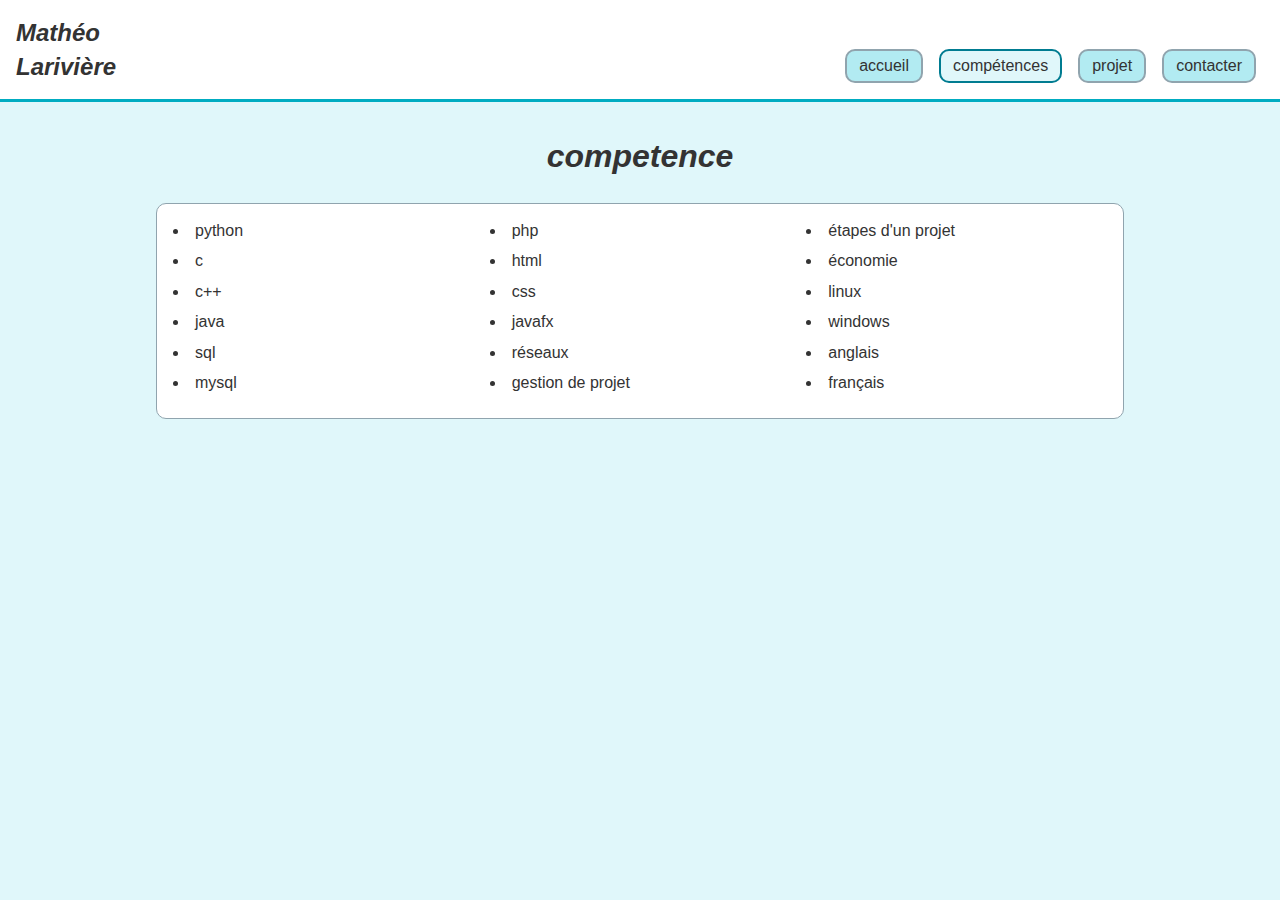
<file: competence.html>
<!DOCTYPE html>
<html lang="fr">
<head>
  <meta charset="UTF-8">
  <meta name="viewport" content="width=device-width, initial-scale=1">
  <title>Compétences – Larivière Mathéo</title>
  <link rel="stylesheet" href="competence.css">
</head>
<body>
  <header>
    <div class="logo">
      <h1>Mathéo<br>Larivière</h1>
    </div>
    <nav>
      <ul>
        <li><a href="acceuil.html" >accueil</a></li>
        <li><a href="competence.html" class="active">compétences</a></li>
        <li><a href="projet.html">projet</a></li>
        <li><a href="contacte.html">contacter</a></li>
      </ul>
    </nav>
  </header>
  </header>
  <main class="section" id="competences">
    <h2>competence</h2>
    <div class="COMPETENCE">
      <ul>
        <li>python</li><li>c</li><li>c++</li><li>java</li><li>sql</li>
        <li>mysql</li><li>php</li><li>html</li><li>css</li><li>javafx</li>
        <li>réseaux</li><li>gestion de projet</li><li>étapes d'un projet</li>
        <li>économie</li><li>linux</li><li>windows</li><li>anglais</li><li>français</li>
      </ul>
    </div>
  </main>
</body>
</html>
</file>
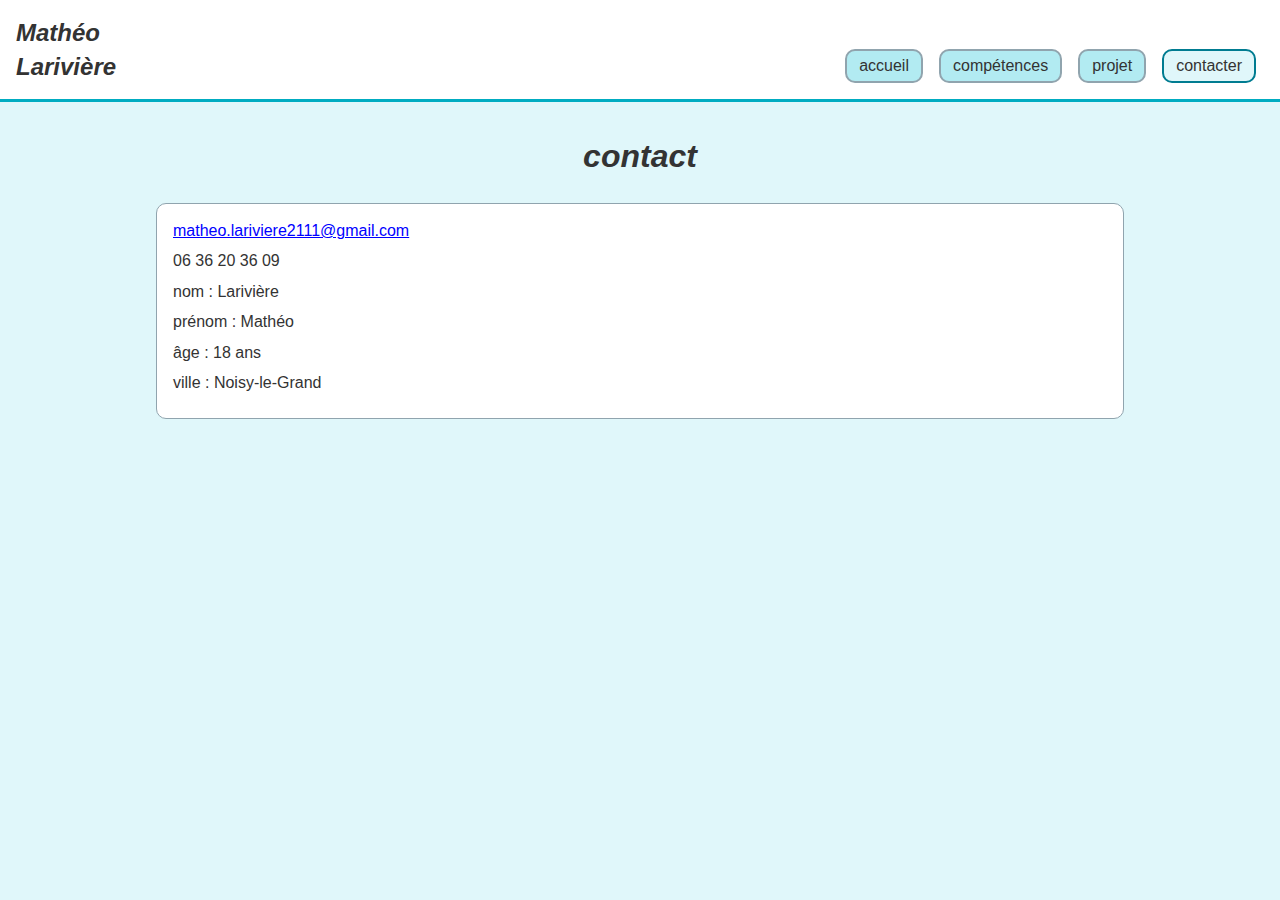
<file: contacte.html>
<!DOCTYPE html>
<html lang="fr">
<head>
  <meta charset="UTF-8">
  <meta name="viewport" content="width=device-width, initial-scale=1">
  <title>Accueil – Larivière Mathéo</title>
  <link rel="stylesheet" href="contacte.css">
</head>
<body>
  <header>
    <div class="logo">
      <h1>Mathéo<br>Larivière</h1>
    </div>
    <nav>
      <ul>
        <li><a href="acceuil.html" >accueil</a></li>
        <li><a href="competence.html">compétences</a></li>
        <li><a href="projet.html">projet</a></li>
        <li><a href="contacte.html" class="active">contacter</a></li>
      </ul>
    </nav>
  </header>
  </header>
  <section id="contacter" class="section">
      <h2>contact</h2>
      <div class="contact">
        <ul>
          <li>
            <a
              href="https://mail.google.com/mail/?view=cm&fs=1&to=matheo.lariviere2111@gmail.com"
              target="_blank"
              class="email-link"
            >matheo.lariviere2111@gmail.com</a>
          </li>
          <li>06 36 20 36 09</li>
          <li>nom : Larivière</li>
          <li>prénom : Mathéo</li>
          <li>âge : 18 ans</li>
          <li>ville : Noisy-le-Grand</li>
        </ul>
      </div>
    </section>
</file>
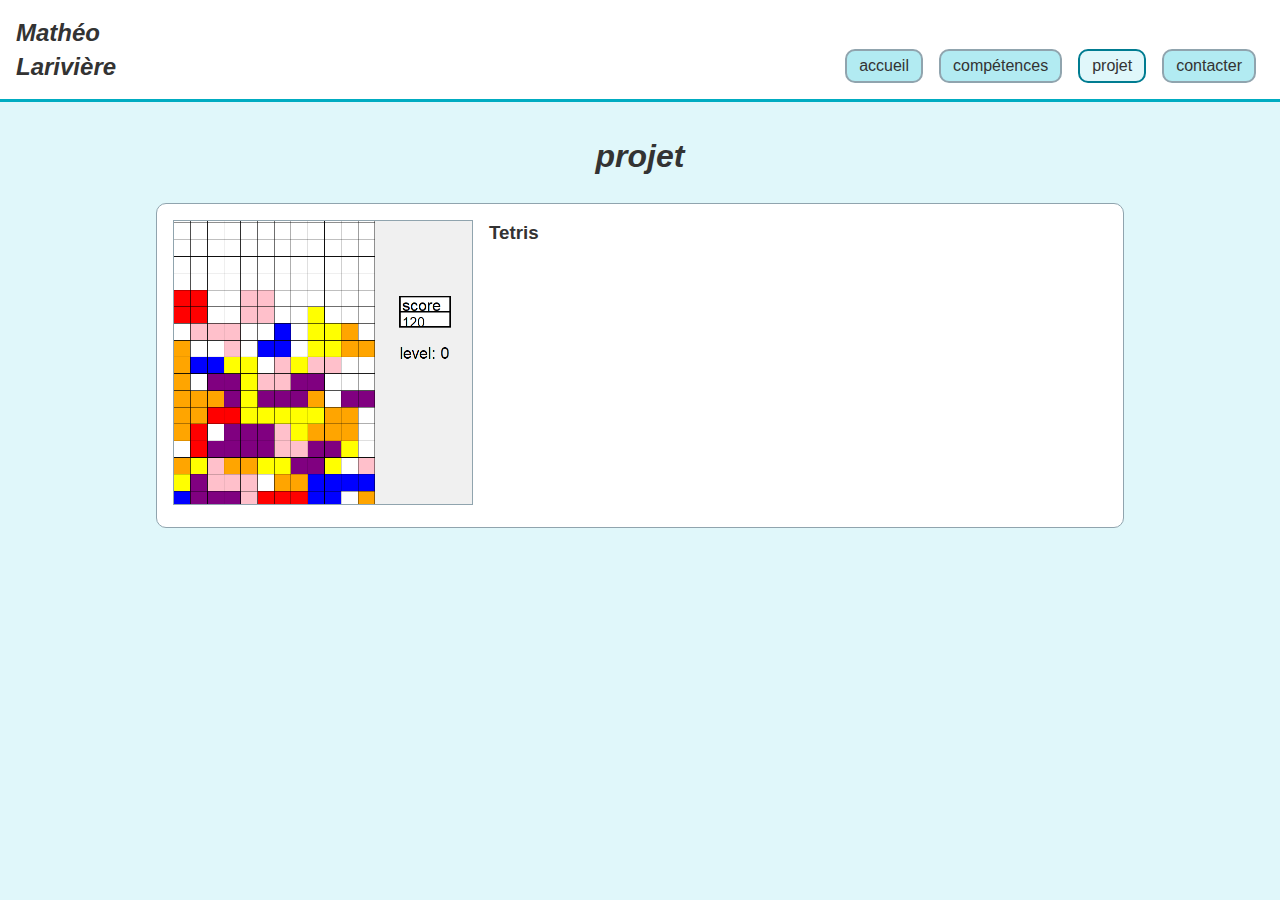
<file: projet.html>
<!DOCTYPE html>
<html lang="fr">
<head>
  <meta charset="UTF-8">
  <meta name="viewport" content="width=device-width, initial-scale=1">
  <title>Accueil – Larivière Mathéo</title>
  <link rel="stylesheet" href="projet.css">
</head>
<body>
  <header>
    <div class="logo">
      <h1>Mathéo<br>Larivière</h1>
    </div>
    <nav>
      <ul>
        <li><a href="acceuil.html" >accueil</a></li>
        <li><a href="competence.html">compétences</a></li>
        <li><a href="projet.html" class="active">projet</a></li>
        <li><a href="contacte.html">contacter</a></li>
      </ul>
    </nav>
  </header>
  </header>
  <section id="projet" class="section">
      <h2>projet</h2>
      <div class="project-box">
        <div class="screenshot">
          <img src="tertis.png" alt="Capture Tetris" class="tetrisim">
        </div>
        <div class="project-info">
          <h3>Tetris</h3>
        </div>
      </div>
    </section>
</file>
<file: competence.css>
* {
  margin: 0;
  padding: 0;
  box-sizing: border-box;
}
body {
  font-family: sans-serif;
  background: #e0f7fa;
  color: #333;
  line-height: 1.4;
}


header {
  display: flex;
  align-items: flex-end;       
  padding: 1rem;
  background: #fff;            
  border-bottom: 3px solid #00acc1;
}
.logo h1 {
  font-style: italic;
  font-size: 1.5rem;
}
nav {
  margin-left: auto;           
}
nav ul {
  display: flex;
  list-style: none;
}
nav li {
  margin: 0 0.5rem;
}
nav a {
  display: block;
  text-decoration: none;
  padding: 0.25rem 0.75rem;    
  border: 2px solid #90a4ae;
  border-radius: 10px;
  background: #b2ebf2;
  color: #333;
}
nav a.active,
nav a:hover {
  background: #e0f7fa;
  border-color: #007c91;
}


.section {
  padding: 2rem 1rem;
  max-width: 1000px;
  margin: auto;
}
.section h2 {
  text-align: center;
  font-size: 2rem;
  margin-bottom: 1.5rem;
  font-style: italic;
}


.card-wrapper {
  display: grid;
  grid-template-columns: repeat(auto-fit, minmax(200px, 1fr));
  gap: 1rem;
}
.card {
  padding: 1rem;
  border: 1px solid #90a4ae;
  border-radius: 10px;
  background: #fff;
}
.gray-box { background: #cfd8dc; }
.red-box {
  border-color: #e57373;
}
.btn-box button {
  display: block;
  width: 100%;
  margin: 0.5rem 0;
  padding: 0.5rem;
  border: none;
  background: #90caf9;
  cursor: pointer;
}


.COMPETENCE {
  border: 1px solid #90a4ae;
  border-radius: 10px;
  padding: 1rem;
  background: #fff;
}
.COMPETENCE ul {
  columns: 3;
  list-style: disc inside;
}
.COMPETENCE li {
  margin-bottom: 0.5rem;
}
</file>
<file: contacte.css>
* {
  margin: 0;
  padding: 0;
  box-sizing: border-box;
}
body {
  font-family: sans-serif;
  background: #e0f7fa;
  color: #333;
  line-height: 1.4;
}


header {
  display: flex;
  align-items: flex-end;      
  padding: 1rem;
  background: #fff;           
  border-bottom: 3px solid #00acc1;
}
.logo h1 {
  font-style: italic;
  font-size: 1.5rem;
}
nav {
  margin-left: auto;          
}
nav ul {
  display: flex;
  list-style: none;
}
nav li {
  margin: 0 0.5rem;
}
nav a {
  display: block;
  text-decoration: none;
  padding: 0.25rem 0.75rem;    
  border: 2px solid #90a4ae;
  border-radius: 10px;
  background: #b2ebf2;
  color: #333;
}
nav a.active,
nav a:hover {
  background: #e0f7fa;
  border-color: #007c91;
}


.section {
  padding: 2rem 1rem;
  max-width: 1000px;
  margin: auto;
}
.section h2 {
  text-align: center;
  font-size: 2rem;
  margin-bottom: 1.5rem;
  font-style: italic;
}
.contact {
  border: 1px solid #90a4ae;
  border-radius: 10px;
  padding: 1rem;
  background: #fff;
}
.contact ul {
  list-style: none;
}
.contact li {
  margin-bottom: 0.5rem;
}
.email-link {
  color: blue;
  text-decoration: underline;
}
</file>
<file: projet.css>
* {
  margin: 0;
  padding: 0;
  box-sizing: border-box;
}
body {
  font-family: sans-serif;
  background: #e0f7fa;
  color: #333;
  line-height: 1.4;
}


header {
  display: flex;
  align-items: flex-end;       
  padding: 1rem;
  background: #fff;            
  border-bottom: 3px solid #00acc1;
}
.logo h1 {
  font-style: italic;
  font-size: 1.5rem;
}
nav {
  margin-left: auto;           
}
nav ul {
  display: flex;
  list-style: none;
}
nav li {
  margin: 0 0.5rem;
}
nav a {
  display: block;
  text-decoration: none;
  padding: 0.25rem 0.75rem;    
  border: 2px solid #90a4ae;
  border-radius: 10px;
  background: #b2ebf2;
  color: #333;

}
nav a.active,
nav a:hover {
  background: #e0f7fa;
  border-color: #007c91;
}


.section {
  padding: 2rem 1rem;
  max-width: 1000px;
  margin: auto;
}
.section h2 {
  text-align: center;
  font-size: 2rem;
  margin-bottom: 1.5rem;
  font-style: italic;
}
.project-box {
  display: flex;
  flex-wrap: wrap;
  gap: 1rem;
  background: #fff;
  border: 1px solid #90a4ae;
  border-radius: 10px;
  padding: 1rem;
}
.screenshot img {
  max-width: 100%;
  height: auto;
  border: 1px solid #90a4ae;
}
.project-info {
  flex: 1;
}
.project-info h3 {
  margin-bottom: 0.5rem;
}
.project-info button {
  display: block;
  margin: 0.5rem 0;
  padding: 0.5rem;
  border: 2px solid #7e57c2;
  background: #b3e5fc;
  cursor: pointer;
}
.tetrisim{
    width: 300px;
	height: 300px;
}
</file>
